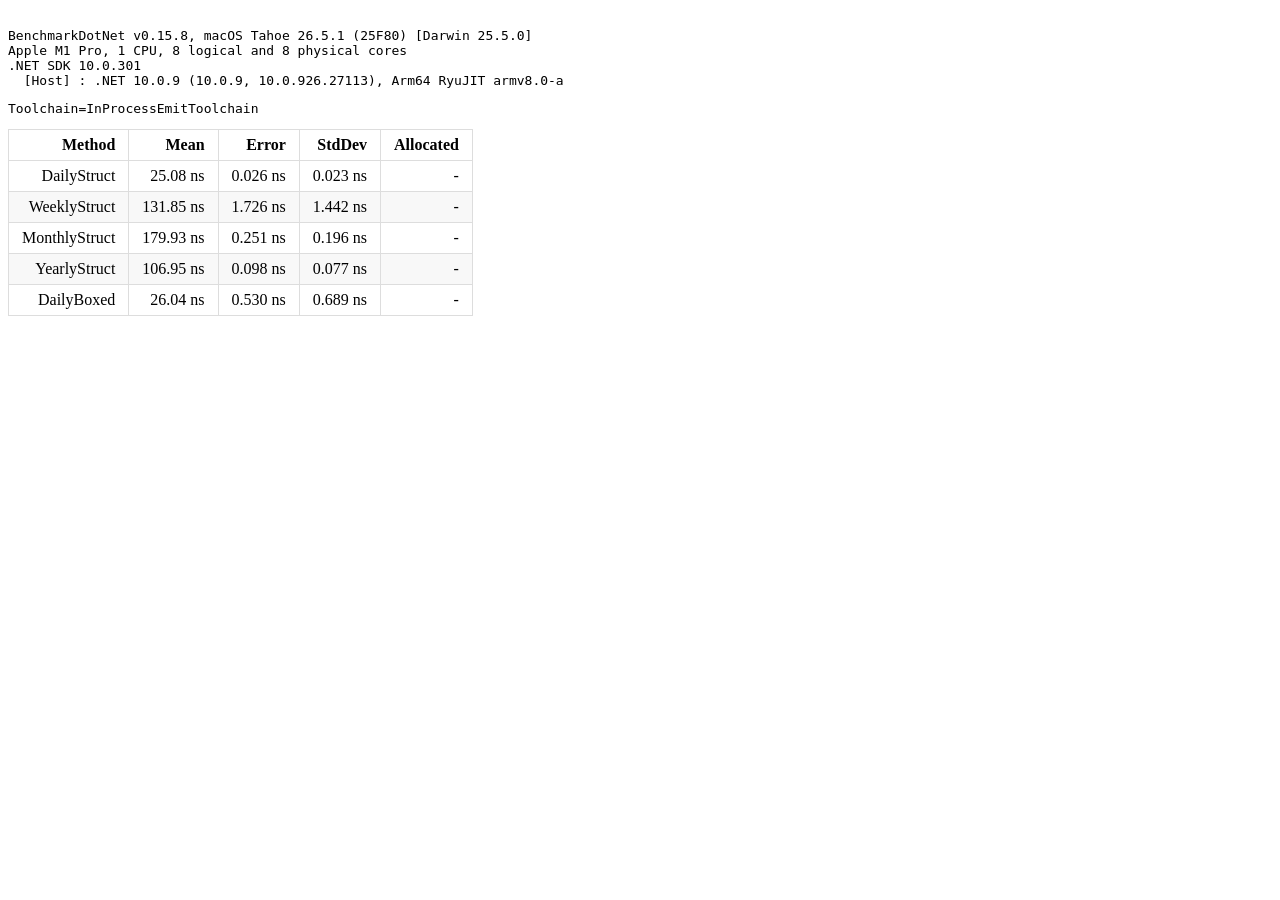
<file: BenchmarkDotNet.Artifacts/results/Benchmarks.AllocationBenchmark-report.html>
<!DOCTYPE html>
<html lang='en'>
<head>
<meta charset='utf-8' />
<title>Benchmarks.AllocationBenchmark-20260707-000420</title>

<style type="text/css">
	table { border-collapse: collapse; display: block; width: 100%; overflow: auto; }
	td, th { padding: 6px 13px; border: 1px solid #ddd; text-align: right; }
	tr { background-color: #fff; border-top: 1px solid #ccc; }
	tr:nth-child(even) { background: #f8f8f8; }
</style>
</head>
<body>
<pre><code>
BenchmarkDotNet v0.15.8, macOS Tahoe 26.5.1 (25F80) [Darwin 25.5.0]
Apple M1 Pro, 1 CPU, 8 logical and 8 physical cores
.NET SDK 10.0.301
  [Host] : .NET 10.0.9 (10.0.9, 10.0.926.27113), Arm64 RyuJIT armv8.0-a
</code></pre>
<pre><code>Toolchain=InProcessEmitToolchain  
</code></pre>

<table>
<thead><tr><th>Method </th><th>Mean</th><th>Error</th><th>StdDev</th><th>Allocated</th>
</tr>
</thead><tbody><tr><td>DailyStruct</td><td>25.08 ns</td><td>0.026 ns</td><td>0.023 ns</td><td>-</td>
</tr><tr><td>WeeklyStruct</td><td>131.85 ns</td><td>1.726 ns</td><td>1.442 ns</td><td>-</td>
</tr><tr><td>MonthlyStruct</td><td>179.93 ns</td><td>0.251 ns</td><td>0.196 ns</td><td>-</td>
</tr><tr><td>YearlyStruct</td><td>106.95 ns</td><td>0.098 ns</td><td>0.077 ns</td><td>-</td>
</tr><tr><td>DailyBoxed</td><td>26.04 ns</td><td>0.530 ns</td><td>0.689 ns</td><td>-</td>
</tr></tbody></table>
</body>
</html>
</file>
